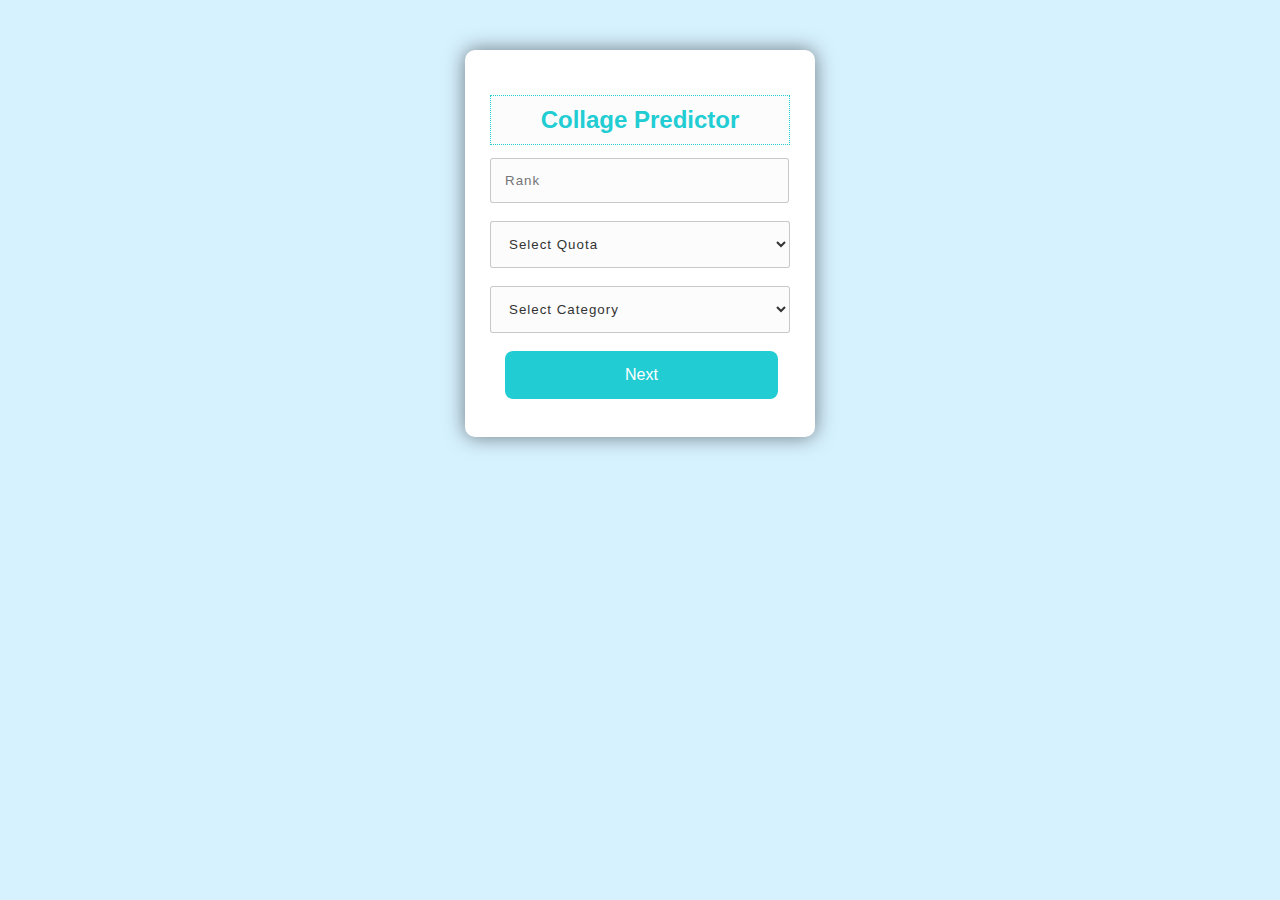
<file: predictor.html>
<!DOCTYPE html>
<html lang="en">
<head>
    <meta charset="UTF-8">
    <meta http-equiv="X-UA-Compatible" content="IE=edge">
    <meta name="viewport" content="width=device-width, initial-scale=1.0">
    <title>College Predictor</title>
    <link rel="stylesheet" href="CSS/predictor.css">
</head>
<body>
    <form>
        <div class="wrapper">
            <h2>Collage Predictor</h2>
            <div class="input-group">
                <div class="input-box">
                    <input type="text" name="name" placeholder="Rank" required class="name">
                </div>
            </div>
            <div class="input-group">
                <div class="input-box1">
                    <select name="Quota" class="select2">
                        <option value="Select">Select Quota</option>
                        <option value="Gender-Neutral">Gender-Neutral</option>
                        <option value="Female-only">Female-only</option>
                    </select>
                    
                </div>
            </div>
            <div class="input-group">
                <div class="input-box1">
                    <select name="category" class="select1">
                        <option value="Open">Select Category</option>
                        <option value="Open">Open</option>
                        <option value="Open-Pwd">Open(Pwd)</option>
                        <option value="EWS">EWS</option>
                        <option value="OBC-NCL">OBC-NCL</option>
                        <option value="OBC-NCL(Pwd)">OBC-NCL(Pwd)</option>
                        <option value="SC">SC</option>
                        <option value="SC(Pwd)">SC(Pwd)</option>
                        <option value="ST">ST</option>
                    </select>
                </div>
            </div>
            
            <div class="input-group">
                <div class="input-box">
                    <button class="btn btn-lg btn-block btn-dark" type="button">Next</button>
                </div>
            </div>

        </div>
    </form>
</body>
</html>
</file>
<file: CSS/predictor.css>
body {
    background-color: #d7f2ff;
    font-family: Arial, Helvetica, sans-serif;
}

.wrapper {
    background-color: #fff;
    width: 300px;
    padding: 25px;
    margin:50px auto 50px;
    box-shadow: 0px 0px 20px rgba(0, 0, 0, 0.5);
    border-radius: 10px;
}

.wrapper h2 {
    background-color: #fcfcfc;
    color: #21cdd3;
    font-size: 24px;
    padding: 10px;
    margin-bottom: 8px;
    text-align: center;
    border: 1px dotted #21cdd3;
}

.input-group {
    margin-bottom: 8px;
    width: 100%;
    padding: 5px 0;
}

.input-box {
    width: 91%;
    margin-right: 12px;
    position: relative;
}

.input-box:last-child {
    margin-right: 0;
}
.input-box1 {
    width: 100%;
    margin-right: 12px;
    position: relative;
}
.input-box .name {
    padding: 14px 10px 14px 14px;
    width: 100%;
    background-color: #fcfcfc;
    border: 1px solid #0003;
    outline: none;
    letter-spacing: 1px;
    transition: 0.3s;
    border-radius: 3px;
    color: #333;
}
.select1,.select2{
    padding: 14px 10px 14px 14px;
    width: 100%;
    background-color: #fcfcfc;
    border: 1px solid #0003;
    outline: none;
    letter-spacing: 1px;
    transition: 0.3s;
    border-radius: 3px;
    color: #333;
   
}
.input-box button {
    width: 100%;
    margin-left: 15px;
    background-color: #21cdd3;
    color: #fff;
    border: none;
    padding: 15px;
    border-right: 4px;
    font-size: 16px;
    transition: all 0.3s ease;
    border-radius: 8px;
}

.input-box button:hover {
    cursor: pointer;
    background-color: #05b1a3;
}
</file>
